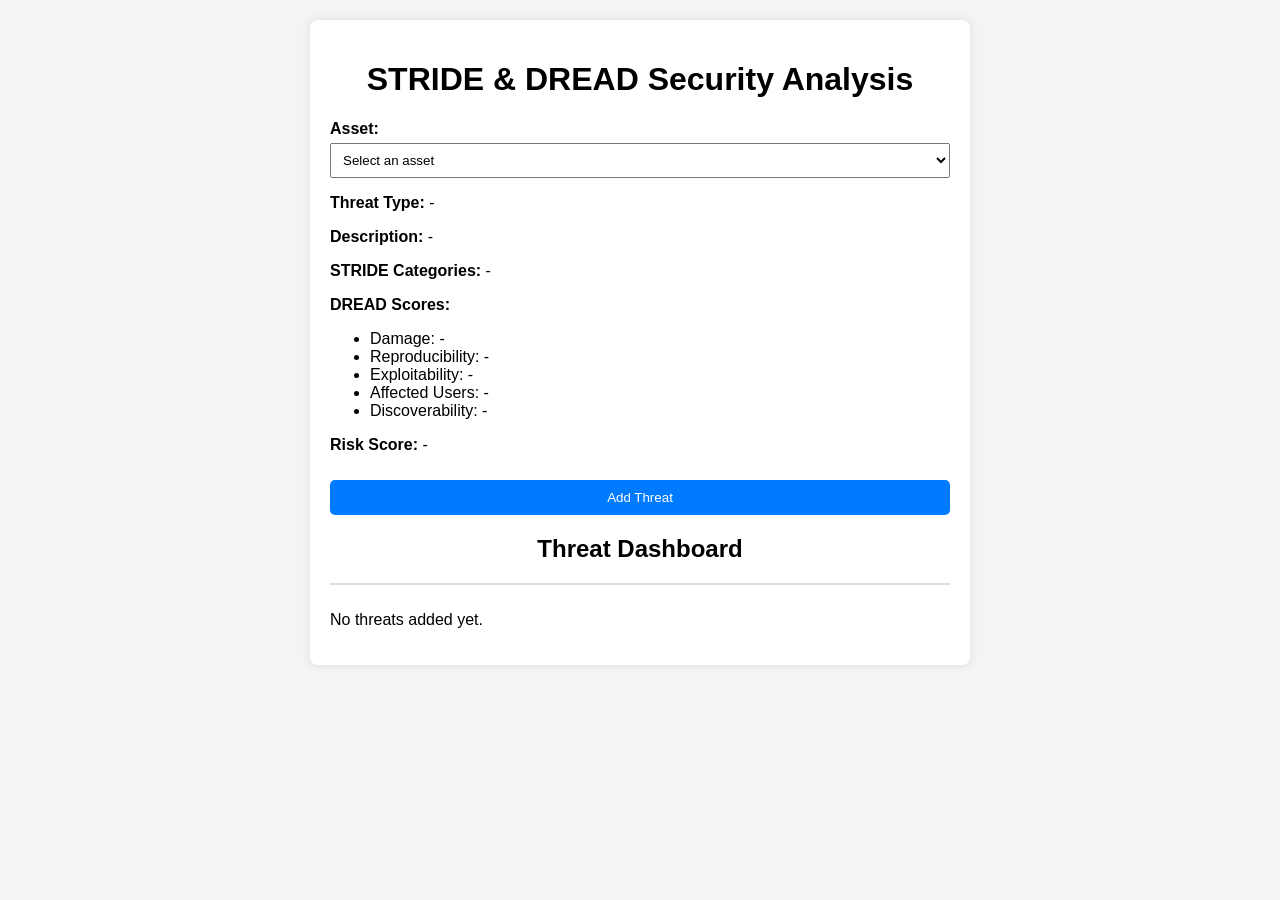
<file: index.html>
<!DOCTYPE html>
<html lang="en">
<head>
  <meta charset="UTF-8">
  <meta name="viewport" content="width=device-width, initial-scale=1.0">
  <title>STRIDE & DREAD Analysis</title>
  <link rel="stylesheet" href="style.css">
</head>
<body>
  <div class="container">
    <h1>STRIDE & DREAD Security Analysis</h1>
    <form id="threatForm">
      <label>
        Asset:
        <select id="asset" required>
          <option value="" disabled selected>Select an asset</option>
          <option value="Server Database">Server Database</option>
          <option value="Web Application">Web Application</option>
          <option value="Network Gateway">Network Gateway</option>
          <option value="API Gateway">API Gateway</option>
        </select>
      </label>
      <div id="threatDetails">
        <p><strong>Threat Type:</strong> <span id="threatType">-</span></p>
        <p><strong>Description:</strong> <span id="description">-</span></p>
        <p><strong>STRIDE Categories:</strong> <span id="strideCategories">-</span></p>
        <p><strong>DREAD Scores:</strong></p>
        <ul>
          <li>Damage: <span id="damage">-</span></li>
          <li>Reproducibility: <span id="reproducibility">-</span></li>
          <li>Exploitability: <span id="exploitability">-</span></li>
          <li>Affected Users: <span id="affectedUsers">-</span></li>
          <li>Discoverability: <span id="discoverability">-</span></li>
        </ul>
        <p><strong>Risk Score:</strong> <span id="riskScore">-</span></p>
      </div>
      <button type="submit">Add Threat</button>
    </form>

    <h2>Threat Dashboard</h2>
    <div id="threatDashboard">
      <p>No threats added yet.</p>
    </div>
  </div>
  <script src="script.js"></script>
</body>
</html>
</file>
<file: style.css>
body {
  font-family: Arial, sans-serif;
  margin: 20px;
  padding: 0;
  background-color: #f4f4f4;
}

.container {
  width: 50%;
  margin: auto;
  background: white;
  padding: 20px;
  border-radius: 8px;
  box-shadow: 0 0 10px rgba(0, 0, 0, 0.1);
}

h1, h2 {
  text-align: center;
}

form {
  margin-bottom: 20px;
}

label {
  font-weight: bold;
  display: block;
  margin-top: 10px;
}

select {
  width: 100%;
  padding: 8px;
  margin-top: 5px;
}

button {
  margin-top: 10px;
  padding: 10px;
  width: 100%;
  background-color: #007BFF;
  color: white;
  border: none;
  border-radius: 5px;
  cursor: pointer;
}

button:hover {
  background-color: #0056b3;
}

#threatDashboard {
  border-top: 2px solid #ddd;
  padding-top: 10px;
}

.threat {
  background: #ffebcc;
  padding: 10px;
  margin: 10px 0;
  border-radius: 5px;
}
</file>
